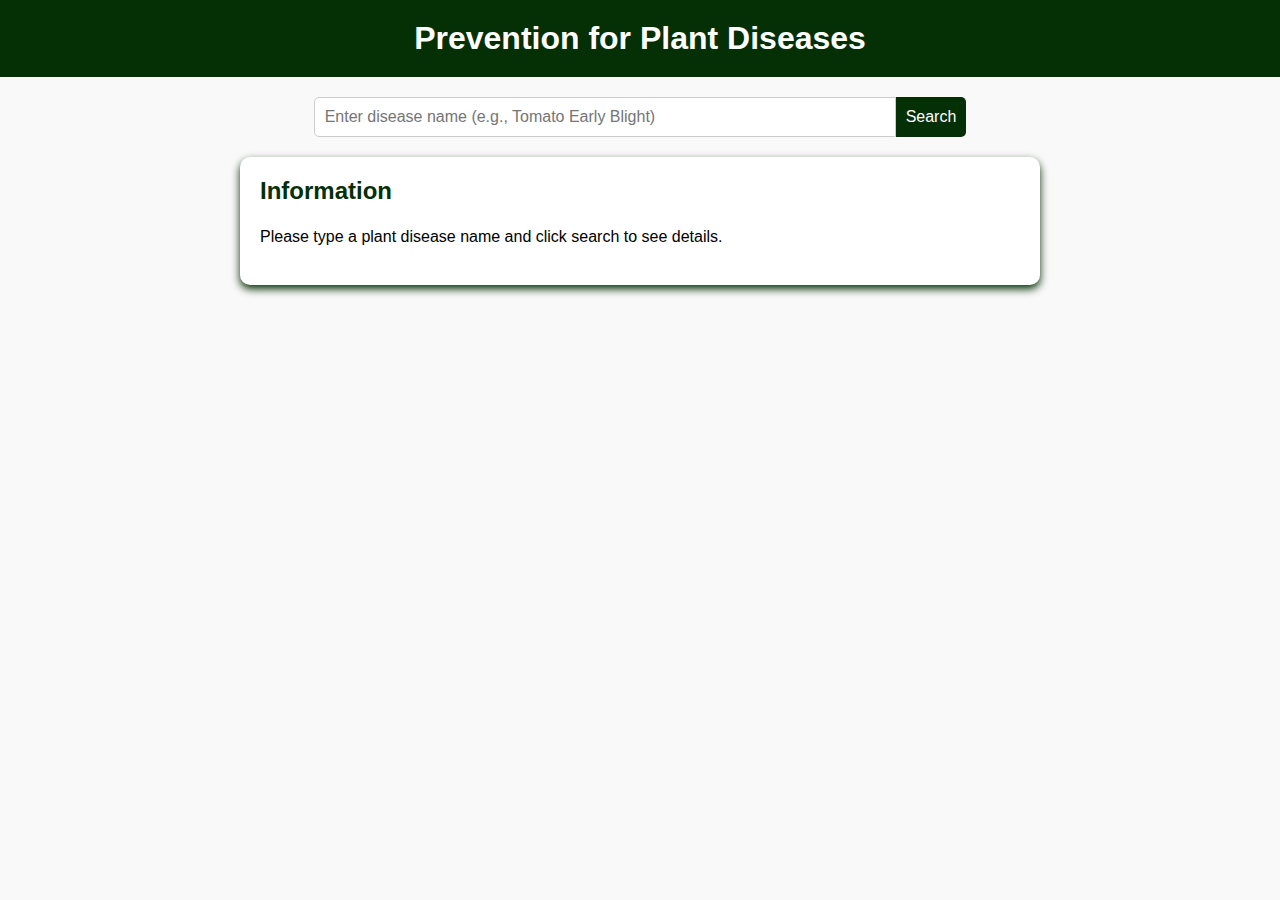
<file: prevention.html>
<!DOCTYPE html>
<html lang="en">
<head>
    <meta charset="UTF-8">
    <meta name="viewport" content="width=device-width, initial-scale=1.0">
    <title>Prevention for Plant Diseases</title>
    <style>
        /* General styles */
        body {
            margin: 0;
            padding: 0;
            font-family: Arial, sans-serif;
            background-color: #f9f9f9;
        }

        header {
            background-color: rgb(5, 47, 5);
            color: white;
            padding: 20px;
            text-align: center;
        }

        h1 {
            margin: 0;
            font-size: 2em;
        }

        .container {
            padding: 20px;
            max-width: 800px;
            margin: auto;
        }

        .search-bar {
            display: flex;
            justify-content: center;
            margin-bottom: 20px;
        }

        .search-bar input {
            width: 70%;
            padding: 10px;
            font-size: 1em;
            border: 1px solid #ccc;
            border-radius: 5px 0 0 5px;
        }

        .search-bar button {
            padding: 10px;
            font-size: 1em;
            border: none;
            background-color: rgb(5, 47, 5);
            color: white;
            cursor: pointer;
            border-radius: 0 5px 5px 0;
        }

        .search-bar button:hover {
            background-color: #45a049;
        }

        .info-section {
            margin-top: 20px;
            background: white;
            padding: 20px;
            border-radius: 10px;
            box-shadow: 0 4px 8px rgb(5, 47, 5);
        }

        .info-section h2 {
            margin-top: 0;
            color: rgb(5, 47, 5);
        }

        .info-section p {
            font-size: 1em;
            line-height: 1.5;
        }

        .fertilizer-image {
            margin-top: 20px;
            text-align: center;
        }

        .fertilizer-image img {
            max-width: 300px;
            border-radius: 10px;
            box-shadow: 0 4px 8px rgba(0, 0, 0, 0.1);
        }

        .error-message {
            color: red;
            font-size: 1em;
            margin-top: 10px;
            text-align: center;
        }
    </style>
</head>
<body>
    <header>
        <h1>Prevention for Plant Diseases </h1>
    </header>
    <div class="container">
        <!-- Search Bar -->
        <div class="search-bar">
            <input type="text" id="disease-input" placeholder="Enter disease name (e.g., Tomato Early Blight)">
            <button id="search-btn">Search</button>
        </div>

        <!-- Error Message -->
        <div id="error-message" class="error-message"></div>

        <!-- Information Section -->
        <div class="info-section" id="info-section">
            <h2>Information</h2>
            <p>Please type a plant disease name and click search to see details.</p>
        </div>

      
    </div>

    <script>
        // Disease Data
        const diseaseData = {
            "pepper bell bacterial spot": {
                description: "Bacterial spot causes dark, water-soaked spots on leaves.",
                causes: "Caused by Xanthomonas bacteria.",
                prevention: "Avoid overhead watering and use disease-free seeds.",
                fertilizer: "Use balanced NPK fertilizers.",
                
            },
            "pepper bell healthy": {
    description: "Healthy pepper plants exhibit vibrant green leaves, strong stems, and consistent growth.",
    causes: "Healthy plants thrive when provided with proper care, optimal sunlight, and sufficient watering.",
    prevention: "Ensure well-draining soil, adequate spacing, and regular monitoring to prevent pests and diseases.",
    fertilizer: "Use an all-purpose balanced NPK fertilizer (10-10-10) to maintain health and promote fruiting.",
    
},

            "potato early blight": {
                description: "Early blight causes brown spots with concentric rings on leaves.",
                causes: "Caused by the fungus Alternaria solani.",
                prevention: "Crop rotation and fungicide application.",
                fertilizer: "Apply potassium-rich fertilizers.",
               
            },
            "potato late blight": {
                description: "Late blight causes water-soaked lesions on leaves and tubers.",
                causes: "Caused by the pathogen Phytophthora infestans.",
                prevention: "Use resistant varieties and fungicides.",
                fertilizer: "Avoid excessive nitrogen; balance with potassium and phosphorus.",
                
            },
            "tomato bacterial spot": {
                description: "Bacterial spot causes small, water-soaked lesions on leaves and fruits.",
                causes: "Caused by Xanthomonas species.",
                prevention: "Avoid overhead watering and use copper-based fungicides.",
                fertilizer: "Use a balanced NPK fertilizer.",
               
            },
            "tomato early blight": {
                description: "Early blight causes dark, concentric ring spots on leaves.",
                causes: "Caused by Alternaria solani fungus.",
                prevention: "Use crop rotation and apply fungicides.",
                fertilizer: "Use potassium-rich fertilizers.",
               
            },
            "tomato late blight": {
                description: "Late blight causes dark, water-soaked spots on leaves and stems.",
                causes: "Caused by Phytophthora infestans.",
                prevention: "Avoid overhead watering and apply fungicides.",
                fertilizer: "Use a balanced fertilizer and avoid excess nitrogen.",
                
            }
        };

        // DOM Elements
        const diseaseInput = document.getElementById("disease-input");
        const searchBtn = document.getElementById("search-btn");
        const infoSection = document.getElementById("info-section");
        const fertilizerImage = document.getElementById("fertilizer-image");
        const errorMessage = document.getElementById("error-message");

        // Search Functionality
        searchBtn.addEventListener("click", () => {
            const userInput = diseaseInput.value.trim().toLowerCase();
            if (userInput) {
                if (diseaseData[userInput]) {
                    const data = diseaseData[userInput];
                    infoSection.innerHTML = `
                        <h2>${userInput.replace(/_/g, " ").toUpperCase()}</h2>
                        <p><strong>Description:</strong> ${data.description}</p>
                        <p><strong>Causes:</strong> ${data.causes}</p>
                        <p><strong>Prevention:</strong> ${data.prevention}</p>
                        <p><strong>Recommended Fertilizer:</strong> ${data.fertilizer}</p>
                    `;
                    fertilizerImage.innerHTML = `<img src="${data.image}" alt="Fertilizer Image">`;
                    errorMessage.textContent = ""; // Clear any previous error
                } else {
                    errorMessage.textContent = "Disease not found. Please check your input and try again.";
                    infoSection.innerHTML = "<h2>Information</h2><p>Please type a plant disease name and click search to see details.</p>";
                    fertilizerImage.innerHTML = "";
                }
            } else {
                errorMessage.textContent = "Please enter a disease name.";
            }
        });
    </script>
</body>
</html>
</file>
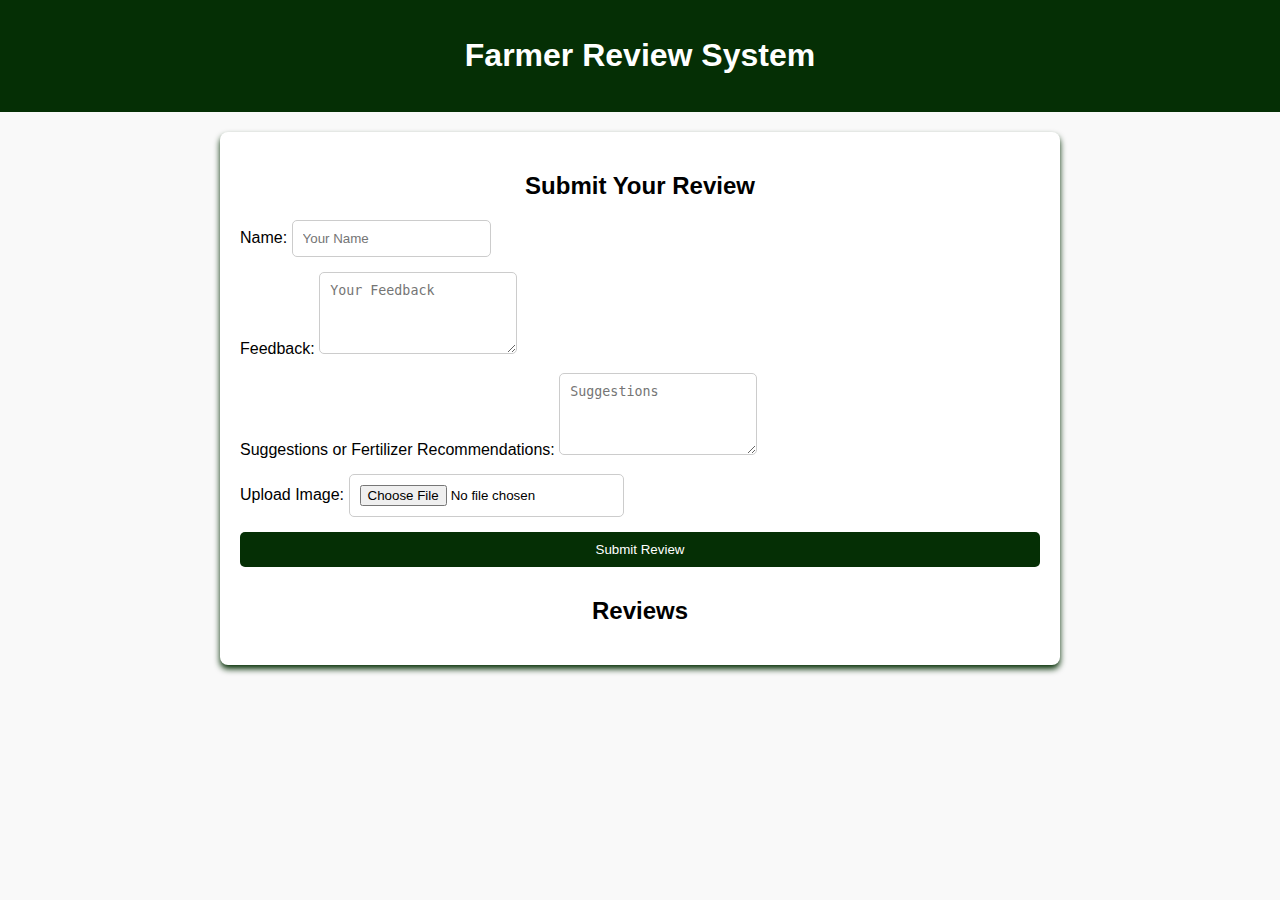
<file: reviwe system.html>
<!DOCTYPE html>
<html lang="en">
<head>
  <meta charset="UTF-8">
  <meta name="viewport" content="width=device-width, initial-scale=1.0">
  <title>Farmer Review System</title>
  <style>
    body {
      font-family: Arial, sans-serif;
      margin: 0;
      padding: 0;
      background-color: #f9f9f9;
    }
    header {
      background-color: rgb(5, 47, 5);
      color: white;
      text-align: center;
      padding: 1rem 0;
    }
    .container {
      max-width: 800px;
      margin: 20px auto;
      padding: 20px;
      background: white;
      border-radius: 8px;
      box-shadow: 0 4px 6px rgb(5, 47, 5);
    }
    h1, h2 {
      text-align: center;
    }
    form {
      display: flex;
      flex-direction: column;
      gap: 15px;
    }
    input, textarea, button {
      padding: 10px;
      border: 1px solid #ccc;
      border-radius: 5px;
    }
    button {
      background-color: rgb(5, 47, 5);
      color: white;
      border: none;
      cursor: pointer;
    }
    button:hover {
      background-color: #45a049;
    }
    .review-list {
      margin-top: 30px;
    }
    .review-item {
      border-bottom: 1px solid #ddd;
      padding: 15px 0;
    }
    .review-item img {
      max-width: 100%;
      max-height: 200px;
      margin-top: 10px;
      border-radius: 5px;
    }
  </style>
</head>
<body>
  <header>
    <h1>Farmer Review System</h1>
  </header>
  <div class="container">
    <h2>Submit Your Review</h2>
    <form id="reviewForm">
      <label>
        Name:
        <input type="text" id="farmerName" placeholder="Your Name" required>
      </label>
      <label>
        Feedback:
        <textarea id="farmerFeedback" placeholder="Your Feedback" rows="4" required></textarea>
      </label>
      <label>
        Suggestions or Fertilizer Recommendations:
        <textarea id="farmerSuggestions" placeholder="Suggestions" rows="4"></textarea>
      </label>
      <label>
        Upload Image:
        <input type="file" id="farmImage" accept="image/*">
      </label>
      <button type="submit">Submit Review</button>
    </form>
    <div class="review-list" id="reviewList">
      <h2>Reviews</h2>
    </div>
  </div>

  <script>
    const reviewForm = document.getElementById('reviewForm');
    const reviewList = document.getElementById('reviewList');

    reviewForm.addEventListener('submit', function (event) {
      event.preventDefault();

      // Collect data from the form
      const name = document.getElementById('farmerName').value;
      const feedback = document.getElementById('farmerFeedback').value;
      const suggestions = document.getElementById('farmerSuggestions').value;
      const imageInput = document.getElementById('farmImage');
      let imageURL = '';

      if (imageInput.files && imageInput.files[0]) {
        const fileReader = new FileReader();
        fileReader.onload = function (e) {
          imageURL = e.target.result;
          addReview(name, feedback, suggestions, imageURL);
        };
        fileReader.readAsDataURL(imageInput.files[0]);
      } else {
        addReview(name, feedback, suggestions, imageURL);
      }

      // Clear the form
      reviewForm.reset();
    });

    function addReview(name, feedback, suggestions, imageURL) {
      // Create a new review item
      const reviewItem = document.createElement('div');
      reviewItem.classList.add('review-item');

      reviewItem.innerHTML = `
        <h3>${name}</h3>
        <p><strong>Feedback:</strong> ${feedback}</p>
        <p><strong>Suggestions:</strong> ${suggestions || 'No suggestions provided.'}</p>
        ${imageURL ? `<img src="${imageURL}" alt="Farm Image">` : ''}
      `;

      // Append the review to the list
      reviewList.appendChild(reviewItem);
    }
  </script>
</body>
</html>
</file>
